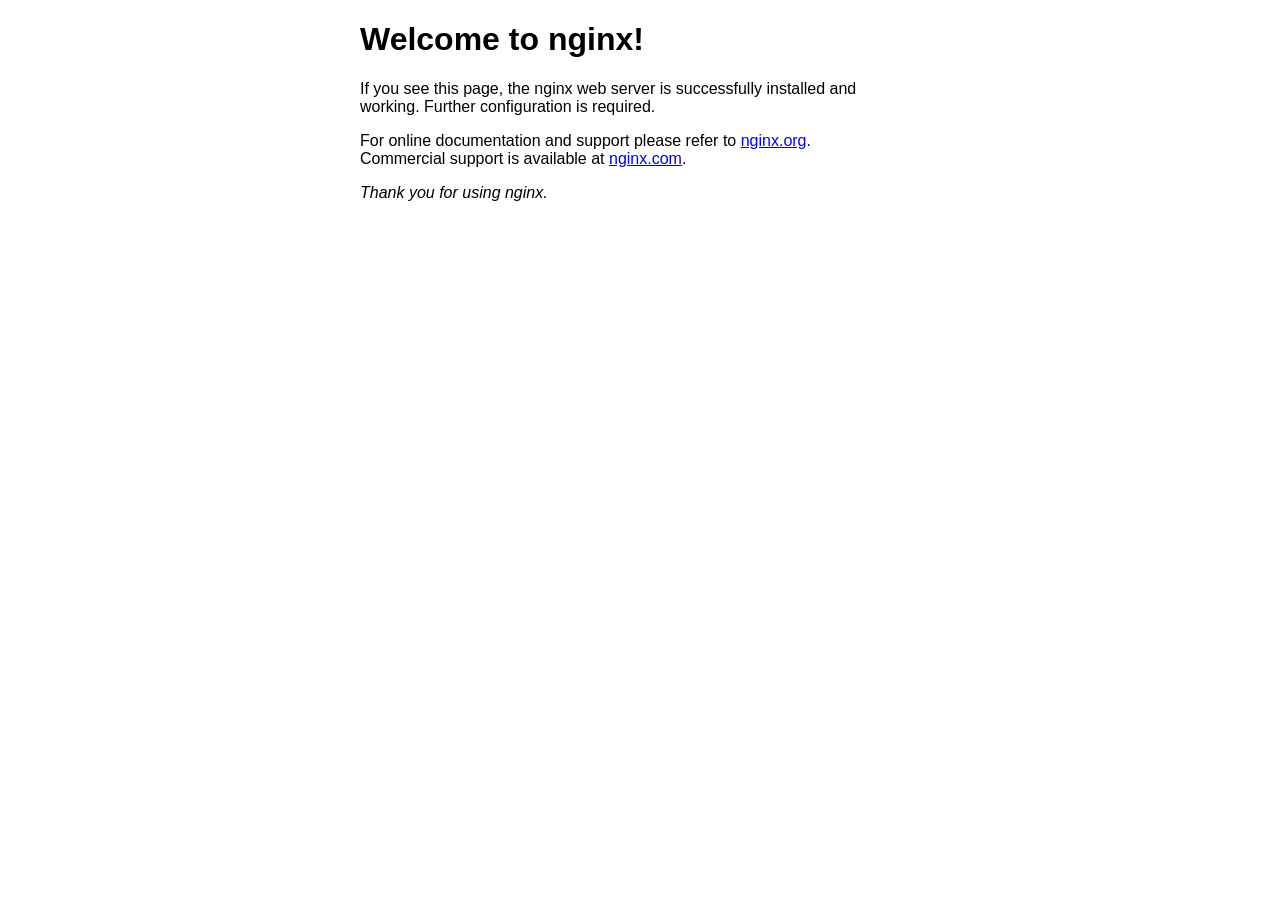
<file: ascii/results/index.html>
<!DOCTYPE html>
<html>
<head>
<title>Welcome to nginx!</title>
<style>
html { color-scheme: light dark; }
body { width: 35em; margin: 0 auto;
font-family: Tahoma, Verdana, Arial, sans-serif; }
</style>
</head>
<body>
<h1>Welcome to nginx!</h1>
<p>If you see this page, the nginx web server is successfully installed and
working. Further configuration is required.</p>

<p>For online documentation and support please refer to
<a href="http://nginx.org/">nginx.org</a>.<br/>
Commercial support is available at
<a href="http://nginx.com/">nginx.com</a>.</p>

<p><em>Thank you for using nginx.</em></p>
</body>
</html>
</file>
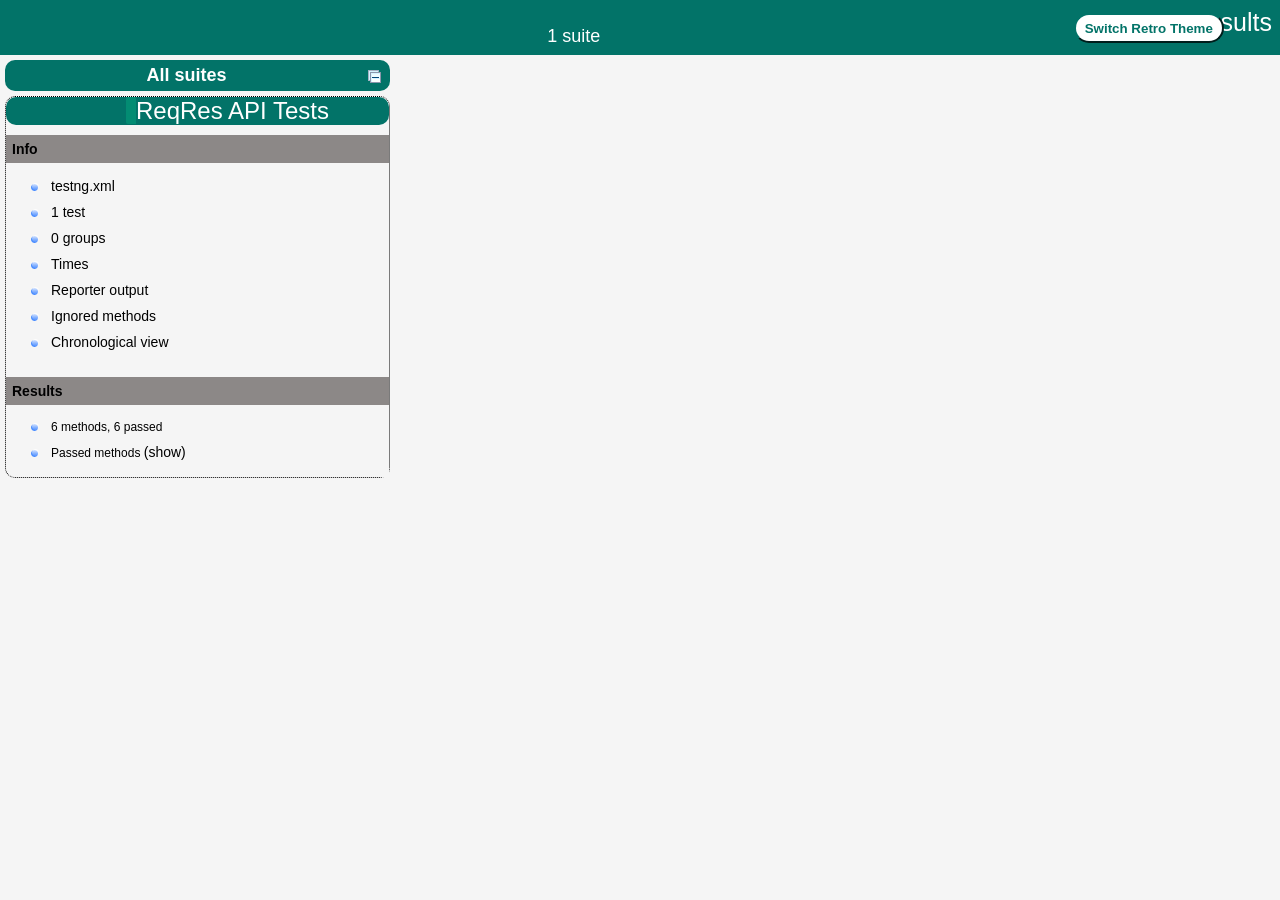
<file: ci_cd/volumes/master/jobs/Docker_Java_Jenkinsfile/builds/4/htmlreports/API_20Test_20Report/index.html>
<!DOCTYPE html>

<html>
  <head>
  <meta charset='utf-8'>
  <title>TestNG reports</title>

    <link type="text/css" href="testng-reports1.css" rel="stylesheet" id="ultra" />
    <link type="text/css" href="testng-reports.css" rel="stylesheet" id="retro" disabled="false"/>
    <script type="text/javascript" src="jquery-3.6.0.min.js"></script>
    <script type="text/javascript" src="testng-reports.js"></script>
    <script type="text/javascript" src="https://www.google.com/jsapi"></script>
    <script type='text/javascript'>
      google.load('visualization', '1', {packages:['table']});
      google.setOnLoadCallback(drawTable);
      var suiteTableInitFunctions = new Array();
      var suiteTableData = new Array();
    </script>
    <!--
      <script type="text/javascript" src="jquery-ui/js/jquery-ui-1.8.16.custom.min.js"></script>
     -->
  </head>

  <body>    <div class="top-banner-root">
      <span class="top-banner-title-font">Test results</span>
      <button id="button" class="button">Switch Retro Theme</button> <!-- button -->
      <br/>
      <span class="top-banner-font-1">1 suite</span>
    </div> <!-- top-banner-root -->
    <div class="navigator-root">
      <div class="navigator-suite-header">
        <span>All suites</span>
        <a href="#" title="Collapse/expand all the suites" class="collapse-all-link">
          <img src="collapseall.gif" class="collapse-all-icon">
          </img> <!-- collapse-all-icon -->
        </a> <!-- collapse-all-link -->
      </div> <!-- navigator-suite-header -->
      <div class="suite">
        <div class="rounded-window">
          <div class="suite-header light-rounded-window-top">
            <a href="#" panel-name="suite-ReqRes_API_Tests" class="navigator-link">
              <span class="suite-name border-passed">ReqRes API Tests</span>
            </a> <!-- navigator-link -->
          </div> <!-- suite-header light-rounded-window-top -->
          <div class="navigator-suite-content">
            <div class="suite-section-title">
              <span>Info</span>
            </div> <!-- suite-section-title -->
            <div class="suite-section-content">
              <ul>
                <li>
                  <a href="#" panel-name="test-xml-ReqRes_API_Tests" class="navigator-link ">
                    <span>testng.xml</span>
                  </a> <!-- navigator-link  -->
                </li>
                <li>
                  <a href="#" panel-name="testlist-ReqRes_API_Tests" class="navigator-link ">
                    <span class="test-stats">1 test</span>
                  </a> <!-- navigator-link  -->
                </li>
                <li>
                  <a href="#" panel-name="group-ReqRes_API_Tests" class="navigator-link ">
                    <span>0 groups</span>
                  </a> <!-- navigator-link  -->
                </li>
                <li>
                  <a href="#" panel-name="times-ReqRes_API_Tests" class="navigator-link ">
                    <span>Times</span>
                  </a> <!-- navigator-link  -->
                </li>
                <li>
                  <a href="#" panel-name="reporter-ReqRes_API_Tests" class="navigator-link ">
                    <span>Reporter output</span>
                  </a> <!-- navigator-link  -->
                </li>
                <li>
                  <a href="#" panel-name="ignored-methods-ReqRes_API_Tests" class="navigator-link ">
                    <span>Ignored methods</span>
                  </a> <!-- navigator-link  -->
                </li>
                <li>
                  <a href="#" panel-name="chronological-ReqRes_API_Tests" class="navigator-link ">
                    <span>Chronological view</span>
                  </a> <!-- navigator-link  -->
                </li>
              </ul>
            </div> <!-- suite-section-content -->
            <div class="result-section">
              <div class="suite-section-title">
                <span>Results</span>
              </div> <!-- suite-section-title -->
              <div class="suite-section-content">
                <ul>
                  <li>
                    <span class="method-stats">6 methods,   6 passed</span>
                  </li>
                  <li>
                    <span class="method-list-title passed">Passed methods</span>
                    <span class="show-or-hide-methods passed">
                      <a href="#" panel-name="suite-ReqRes_API_Tests" class="hide-methods passed suite-ReqRes_API_Tests"> (hide)</a> <!-- hide-methods passed suite-ReqRes_API_Tests -->
                      <a href="#" panel-name="suite-ReqRes_API_Tests" class="show-methods passed suite-ReqRes_API_Tests"> (show)</a> <!-- show-methods passed suite-ReqRes_API_Tests -->
                    </span>
                    <div class="method-list-content passed suite-ReqRes_API_Tests">
                      <span>
                        <img src="passed.png" width="3%"/>
                        <a href="#" panel-name="suite-ReqRes_API_Tests" title="org.yehorychev.ReqResApiTests" class="method navigator-link" hash-for-method="createUser_shouldReturn201AndId">createUser_shouldReturn201AndId</a> <!-- method navigator-link -->
                      </span>
                      <br/>
                      <span>
                        <img src="passed.png" width="3%"/>
                        <a href="#" panel-name="suite-ReqRes_API_Tests" title="org.yehorychev.ReqResApiTests" class="method navigator-link" hash-for-method="deleteUser_shouldReturn204">deleteUser_shouldReturn204</a> <!-- method navigator-link -->
                      </span>
                      <br/>
                      <span>
                        <img src="passed.png" width="3%"/>
                        <a href="#" panel-name="suite-ReqRes_API_Tests" title="org.yehorychev.ReqResApiTests" class="method navigator-link" hash-for-method="getSingleUser_shouldContainExpectedEmail">getSingleUser_shouldContainExpectedEmail</a> <!-- method navigator-link -->
                      </span>
                      <br/>
                      <span>
                        <img src="passed.png" width="3%"/>
                        <a href="#" panel-name="suite-ReqRes_API_Tests" title="org.yehorychev.ReqResApiTests" class="method navigator-link" hash-for-method="listUsers_shouldReturnPage2With200">listUsers_shouldReturnPage2With200</a> <!-- method navigator-link -->
                      </span>
                      <br/>
                      <span>
                        <img src="passed.png" width="3%"/>
                        <a href="#" panel-name="suite-ReqRes_API_Tests" title="org.yehorychev.ReqResApiTests" class="method navigator-link" hash-for-method="registerUser_shouldReturnToken">registerUser_shouldReturnToken</a> <!-- method navigator-link -->
                      </span>
                      <br/>
                      <span>
                        <img src="passed.png" width="3%"/>
                        <a href="#" panel-name="suite-ReqRes_API_Tests" title="org.yehorychev.ReqResApiTests" class="method navigator-link" hash-for-method="updateUser_put_shouldUpdateJob">updateUser_put_shouldUpdateJob</a> <!-- method navigator-link -->
                      </span>
                      <br/>
                    </div> <!-- method-list-content passed suite-ReqRes_API_Tests -->
                  </li>
                </ul>
              </div> <!-- suite-section-content -->
            </div> <!-- result-section -->
          </div> <!-- navigator-suite-content -->
        </div> <!-- rounded-window -->
      </div> <!-- suite -->
    </div> <!-- navigator-root -->
    <div class="wrapper">
      <div class="main-panel-root">
        <div panel-name="suite-ReqRes_API_Tests" class="panel ReqRes_API_Tests">
          <div class="suite-ReqRes_API_Tests-class-passed">
            <div class="main-panel-header rounded-window-top">
              <img src="passed.png"/>
              <span class="class-name">org.yehorychev.ReqResApiTests</span>
            </div> <!-- main-panel-header rounded-window-top -->
            <div class="main-panel-content rounded-window-bottom">
              <div class="method">
                <div class="method-content">
                  <a name="createUser_shouldReturn201AndId">
                  </a> <!-- createUser_shouldReturn201AndId -->
                  <span class="method-name">createUser_shouldReturn201AndId</span>
                </div> <!-- method-content -->
              </div> <!-- method -->
              <div class="method">
                <div class="method-content">
                  <a name="deleteUser_shouldReturn204">
                  </a> <!-- deleteUser_shouldReturn204 -->
                  <span class="method-name">deleteUser_shouldReturn204</span>
                </div> <!-- method-content -->
              </div> <!-- method -->
              <div class="method">
                <div class="method-content">
                  <a name="getSingleUser_shouldContainExpectedEmail">
                  </a> <!-- getSingleUser_shouldContainExpectedEmail -->
                  <span class="method-name">getSingleUser_shouldContainExpectedEmail</span>
                </div> <!-- method-content -->
              </div> <!-- method -->
              <div class="method">
                <div class="method-content">
                  <a name="listUsers_shouldReturnPage2With200">
                  </a> <!-- listUsers_shouldReturnPage2With200 -->
                  <span class="method-name">listUsers_shouldReturnPage2With200</span>
                </div> <!-- method-content -->
              </div> <!-- method -->
              <div class="method">
                <div class="method-content">
                  <a name="registerUser_shouldReturnToken">
                  </a> <!-- registerUser_shouldReturnToken -->
                  <span class="method-name">registerUser_shouldReturnToken</span>
                </div> <!-- method-content -->
              </div> <!-- method -->
              <div class="method">
                <div class="method-content">
                  <a name="updateUser_put_shouldUpdateJob">
                  </a> <!-- updateUser_put_shouldUpdateJob -->
                  <span class="method-name">updateUser_put_shouldUpdateJob</span>
                </div> <!-- method-content -->
              </div> <!-- method -->
            </div> <!-- main-panel-content rounded-window-bottom -->
          </div> <!-- suite-ReqRes_API_Tests-class-passed -->
        </div> <!-- panel ReqRes_API_Tests -->
        <div panel-name="test-xml-ReqRes_API_Tests" class="panel">
          <div class="main-panel-header rounded-window-top">
            <span class="header-content">/Users/yehor/IdeaProjects/docker_project_coffee/ci_cd/volumes/node/workspace/Docker_Java_Jenkinsfile/testng.xml</span>
          </div> <!-- main-panel-header rounded-window-top -->
          <div class="main-panel-content rounded-window-bottom">
            <pre>
&lt;?xml version=&quot;1.0&quot; encoding=&quot;UTF-8&quot;?&gt;
&lt;!DOCTYPE suite SYSTEM &quot;https://testng.org/testng-1.0.dtd&quot;&gt;
&lt;suite name=&quot;ReqRes API Tests&quot; guice-stage=&quot;DEVELOPMENT&quot; verbose=&quot;0&quot;&gt;
  &lt;test thread-count=&quot;5&quot; name=&quot;ReqRes API Tests&quot; verbose=&quot;0&quot;&gt;
    &lt;packages&gt;
      &lt;package name=&quot;org.yehorychev&quot;/&gt;
    &lt;/packages&gt;
    &lt;classes&gt;
      &lt;class name=&quot;org.yehorychev.ReqResApiTests&quot;/&gt;
      &lt;class name=&quot;org.yehorychev.BaseTest&quot;/&gt;
    &lt;/classes&gt;
  &lt;/test&gt; &lt;!-- ReqRes API Tests --&gt;
&lt;/suite&gt; &lt;!-- ReqRes API Tests --&gt;
            </pre>
          </div> <!-- main-panel-content rounded-window-bottom -->
        </div> <!-- panel -->
        <div panel-name="testlist-ReqRes_API_Tests" class="panel">
          <div class="main-panel-header rounded-window-top">
            <span class="header-content">Tests for ReqRes API Tests</span>
          </div> <!-- main-panel-header rounded-window-top -->
          <div class="main-panel-content rounded-window-bottom">
            <ul>
              <li>
                <span class="test-name">ReqRes API Tests (2 classes)</span>
              </li>
            </ul>
          </div> <!-- main-panel-content rounded-window-bottom -->
        </div> <!-- panel -->
        <div panel-name="group-ReqRes_API_Tests" class="panel">
          <div class="main-panel-header rounded-window-top">
            <span class="header-content">Groups for ReqRes API Tests</span>
          </div> <!-- main-panel-header rounded-window-top -->
          <div class="main-panel-content rounded-window-bottom">
          </div> <!-- main-panel-content rounded-window-bottom -->
        </div> <!-- panel -->
        <div panel-name="times-ReqRes_API_Tests" class="panel">
          <div class="main-panel-header rounded-window-top">
            <span class="header-content">Times for ReqRes API Tests</span>
          </div> <!-- main-panel-header rounded-window-top -->
          <div class="main-panel-content rounded-window-bottom">
            <div class="times-div">
              <script type="text/javascript">
suiteTableInitFunctions.push('tableData_ReqRes_API_Tests');
function tableData_ReqRes_API_Tests() {
var data = new google.visualization.DataTable();
data.addColumn('number', 'Number');
data.addColumn('string', 'Method');
data.addColumn('string', 'Class');
data.addColumn('number', 'Time (ms)');
data.addRows(6);
data.setCell(0, 0, 0)
data.setCell(0, 1, 'createUser_shouldReturn201AndId')
data.setCell(0, 2, 'org.yehorychev.ReqResApiTests')
data.setCell(0, 3, 1157);
data.setCell(1, 0, 1)
data.setCell(1, 1, 'updateUser_put_shouldUpdateJob')
data.setCell(1, 2, 'org.yehorychev.ReqResApiTests')
data.setCell(1, 3, 561);
data.setCell(2, 0, 2)
data.setCell(2, 1, 'registerUser_shouldReturnToken')
data.setCell(2, 2, 'org.yehorychev.ReqResApiTests')
data.setCell(2, 3, 302);
data.setCell(3, 0, 3)
data.setCell(3, 1, 'deleteUser_shouldReturn204')
data.setCell(3, 2, 'org.yehorychev.ReqResApiTests')
data.setCell(3, 3, 291);
data.setCell(4, 0, 4)
data.setCell(4, 1, 'listUsers_shouldReturnPage2With200')
data.setCell(4, 2, 'org.yehorychev.ReqResApiTests')
data.setCell(4, 3, 207);
data.setCell(5, 0, 5)
data.setCell(5, 1, 'getSingleUser_shouldContainExpectedEmail')
data.setCell(5, 2, 'org.yehorychev.ReqResApiTests')
data.setCell(5, 3, 169);
window.suiteTableData['ReqRes_API_Tests']= { tableData: data, tableDiv: 'times-div-ReqRes_API_Tests'}
return data;
}
              </script>
              <span class="suite-total-time">Total running time: 2 seconds</span>
              <div id="times-div-ReqRes_API_Tests">
              </div> <!-- times-div-ReqRes_API_Tests -->
            </div> <!-- times-div -->
          </div> <!-- main-panel-content rounded-window-bottom -->
        </div> <!-- panel -->
        <div panel-name="reporter-ReqRes_API_Tests" class="panel">
          <div class="main-panel-header rounded-window-top">
            <span class="header-content">Reporter output for ReqRes API Tests</span>
          </div> <!-- main-panel-header rounded-window-top -->
          <div class="main-panel-content rounded-window-bottom">
          </div> <!-- main-panel-content rounded-window-bottom -->
        </div> <!-- panel -->
        <div panel-name="ignored-methods-ReqRes_API_Tests" class="panel">
          <div class="main-panel-header rounded-window-top">
            <span class="header-content">0 ignored methods</span>
          </div> <!-- main-panel-header rounded-window-top -->
          <div class="main-panel-content rounded-window-bottom">
          </div> <!-- main-panel-content rounded-window-bottom -->
        </div> <!-- panel -->
        <div panel-name="chronological-ReqRes_API_Tests" class="panel">
          <div class="main-panel-header rounded-window-top">
            <span class="header-content">Methods in chronological order</span>
          </div> <!-- main-panel-header rounded-window-top -->
          <div class="main-panel-content rounded-window-bottom">
            <div class="chronological-class">
              <div class="chronological-class-name">org.yehorychev.ReqResApiTests</div> <!-- chronological-class-name -->
              <div class="configuration-class before">
                <span class="method-name">setup</span>
                <span class="method-start">0 ms</span>
              </div> <!-- configuration-class before -->
              <div class="test-method">
                <span class="method-name">createUser_shouldReturn201AndId</span>
                <span class="method-start">211 ms</span>
              </div> <!-- test-method -->
              <div class="test-method">
                <span class="method-name">deleteUser_shouldReturn204</span>
                <span class="method-start">1369 ms</span>
              </div> <!-- test-method -->
              <div class="test-method">
                <span class="method-name">getSingleUser_shouldContainExpectedEmail</span>
                <span class="method-start">1662 ms</span>
              </div> <!-- test-method -->
              <div class="test-method">
                <span class="method-name">listUsers_shouldReturnPage2With200</span>
                <span class="method-start">1832 ms</span>
              </div> <!-- test-method -->
              <div class="test-method">
                <span class="method-name">registerUser_shouldReturnToken</span>
                <span class="method-start">2040 ms</span>
              </div> <!-- test-method -->
              <div class="test-method">
                <span class="method-name">updateUser_put_shouldUpdateJob</span>
                <span class="method-start">2343 ms</span>
              </div> <!-- test-method -->
          </div> <!-- main-panel-content rounded-window-bottom -->
        </div> <!-- panel -->
      </div> <!-- main-panel-root -->
    </div> <!-- wrapper -->
  </body>
<script type="text/javascript" src="testng-reports2.js"></script>
</html>
</file>
<file: ci_cd/volumes/master/jobs/Docker_Java_Jenkinsfile/builds/4/htmlreports/API_20Test_20Report/testng-reports1.css>
body {
    background-color: whitesmoke;
    margin: 0 0 5px 5px;
}
ul {
     margin-top: 10px;
     margin-left:-10px;
}
 li {
     font-family: "Helvetica Neue", Helvetica, Arial, sans-serif;
     padding:5px 5px;
 }
 a {
     text-decoration: none;
     color: black;
     font-size: 14px;
 }

 a:hover {
    color:black ;
    text-decoration: underline;
 }

 .navigator-selected {
     /* #ffa500; Mouse hover color after click Orange.*/
     background:#027368
 }

 .wrapper {
     position: absolute;
     top: 60px;
     bottom: 0;
     left: 400px;
     right: 0;
     margin-right:9px;
     overflow: auto;/*imortant*/
 }

 .navigator-root {
     position: absolute;
     top: 60px;
     bottom: 0;
     left: 0;
     width: 400px;
     overflow-y: auto;/*important*/
 }

 .suite {
     margin: -5px 10px 10px 5px;
     background-color: whitesmoke ;/*Colour of the left bside box*/
 }

 .suite-name {
     font-size: 24px;
     font-family: "Helvetica Neue", Helvetica, Arial, sans-serif;/*All TEST SUITE*/
     color: white;
 }

 .main-panel-header {
     padding: 5px;
     background-color: #027368; /*afeeee*/;
     font-family: "Helvetica Neue", Helvetica, Arial, sans-serif;
     color:white;
     font-size: 18px;
 }

 .main-panel-content {
     padding: 5px;
     margin-bottom: 10px;
     background-color: #CCD0D1; /*d0ffff*/; /*Belongs to backGround of rightSide boxes*/
 }

 .rounded-window {
     border-style: dotted;
     border-width: 1px;/*Border of left Side box*/
     background-color: whitesmoke;
     border-radius: 10px;
 }

 .rounded-window-top {
     border-top-right-radius: 10px 10px;
     border-top-left-radius: 10px 10px;
     border-style: solid;
     border-width: 1px;
     overflow: auto;/*Top of RightSide box*/
 }

 .light-rounded-window-top {
     background-color: #027368;
     padding-left:120px;
     border-radius: 10px;

 }

 .rounded-window-bottom {
     border-bottom-right-radius: 10px 10px;
     border-bottom-left-radius: 10px 10px;
     overflow: auto;/*Bottom of rightSide box*/
 }

 .method-name {
     font-size: 14px;
     font-family: "Helvetica Neue", Helvetica, Arial, sans-serif;
     font-weight: bold;
 }

 .method-content {
     border-style: solid;
     border-width: 0 0 1px 0;
     margin-bottom: 10px;
     padding-bottom: 5px;
     width: 100%;
 }

 .parameters {
     font-size: 14px;
     font-family: "Helvetica Neue", Helvetica, Arial, sans-serif;
 }

 .stack-trace {
     white-space: pre;
     font-family: "Helvetica Neue", Helvetica, Arial, sans-serif;
     font-size: 12px;
     font-weight: bold;
     margin-top: 0;
     margin-left: 20px; /*Error Stack Trace Message*/
 }

 .testng-xml {
    font-family: "Helvetica Neue", Helvetica, Arial, sans-serif;
 }

 .method-list-content {
     margin-left: 10px;
 }

 .navigator-suite-content {
     margin-left: 10px;
     font: 12px 'Lucida Grande';
 }

 .suite-section-title {
     font-family: "Helvetica Neue", Helvetica, Arial, sans-serif;
     font-size: 14px;
     font-weight:bold;
     background-color: #8C8887;
     margin-left: -10px;
     margin-top:10px;
     padding:6px;
 }

 .suite-section-content {
     list-style-image: url(bullet_point.png);
     background-color: whitesmoke;
     font-family: "Helvetica Neue", Helvetica, Arial, sans-serif;
     overflow: hidden;
 }

 .top-banner-root {
     position: absolute;
     top: 0;
     height: 45px;
     left: 0;
     right: 0;
     padding: 5px;
     margin: 0 0 5px 0;
     background-color: #027368;
     font-family: "Helvetica Neue", Helvetica, Arial, sans-serif;
     font-size: 18px;
     color: #fff;
     text-align: center;/*Belongs to the Top of Report*//*Status: - Completed*/
 }

 .top-banner-title-font {
     font-size: 25px;
     font-family: "Helvetica Neue", Helvetica, Arial, sans-serif;
     padding: 3px;
     float: right;
 }

 .test-name {
     font-family: "Helvetica Neue", Helvetica, Arial, sans-serif;
     font-size: 16px;
 }

 .suite-icon {
     padding: 5px;
     float: right;
     height: 20px;
 }

 .test-group {
     font: 20px 'Lucida Grande';
     margin: 5px 5px 10px 5px;
     border-width: 0 0 1px 0;
     border-style: solid;
     padding: 5px;
 }

 .test-group-name {
     font-weight: bold;
 }

 .method-in-group {
     font-size: 16px;
     margin-left: 80px;
 }

 table.google-visualization-table-table {
     width: 100%;
 }

 .reporter-method-name {
     font-size: 14px;
     font-family: "Helvetica Neue", Helvetica, Arial, sans-serif;
 }

 .reporter-method-output-div {
     padding: 5px;
     margin: 0 0 5px 20px;
     font-size: 12px;
     font-family: "Helvetica Neue", Helvetica, Arial, sans-serif;
     border-width: 0 0 0 1px;
     border-style: solid;
 }

 .ignored-class-div {
     font-size: 14px;
     font-family: "Helvetica Neue", Helvetica, Arial, sans-serif;
 }

 .ignored-methods-div {
     padding: 5px;
     margin: 0 0 5px 20px;
     font-size: 12px;
     font-family: "Helvetica Neue", Helvetica, Arial, sans-serif;
     border-width: 0 0 0 1px;
     border-style: solid;
 }

 .border-failed {
    border-radius:2px;
     border-style: solid;
     border-width: 0 0 0 10px;
     border-color: #F20505;
 }

 .border-skipped {
     border-radius:2px;
     border-style: solid;
     border-width: 0 0 0 10px;
     border-color: #F2BE22;
 }

 .border-passed {
     border-radius:2px;
     border-style: solid;
     border-width: 0 0 0 10px;
     border-color: #038C73;
 }

 .times-div {
     text-align: center;
     padding: 5px;
 }

 .suite-total-time {
     font: 16px 'Lucida Grande';
 }

 .configuration-suite {
     margin-left: 20px;
 }

 .configuration-test {
     margin-left: 40px;
 }

 .configuration-class {
     margin-left: 60px;
 }

 .configuration-method {
     margin-left: 80px;
 }

 .test-method {
     margin-left: 100px;
 }

 .chronological-class {
     background-color: #CCD0D1;
     border-width: 0 0 1px 1px;/*Chronological*/
 }

 .method-start {
     float: right;
 }

 .chronological-class-name {
     padding: 0 0 0 5px;
     margin-top:5px;
     font-family: "Helvetica Neue", Helvetica, Arial, sans-serif;
     color: #008;
 }

 .after, .before, .test-method {
     font-family: "Helvetica Neue", Helvetica, Arial, sans-serif;
     font-size: 14px;
     margin-top:5px;
 }

 .navigator-suite-header {
     font-size: 18px;
     margin: 0px 10px 10px 5px;
     padding: 5px;
     border-radius: 10px;
     background-color: #027368;
     color: white;
     font-weight:bold;
     font-family: "Helvetica Neue", Helvetica, Arial, sans-serif;
     text-align: center; /*All Suites on top of left box*//*Status: -Completed*/
 }

 .collapse-all-icon {
     padding: 3px;
     float: right;
 }
 .button{
    position: absolute;
    margin-left:500px;
    margin-top:8px;
    background-color: white;
    color:#027368;
    font-family: "Helvetica Neue", Helvetica, Arial, sans-serif;
    font-weight:bold;
    border-color:#027368;
    border-radius:25px;
    cursor: pointer;
    height:30px;
    width:150px;
    outline: none;
}
/*Author: - Akhil Gullapalli*/
</file>
<file: ci_cd/volumes/master/jobs/Docker_Java_Jenkinsfile/builds/4/htmlreports/API_20Test_20Report/testng-reports.css>
body {
    margin: 0 0 5px 5px;
}

ul {
    margin: 0;
}

li {
    list-style-type: none;
}

a {
    text-decoration: none;
}

a:hover {
    text-decoration: underline;
}

.navigator-selected {
    background: #ffa500;
}

.wrapper {
    position: absolute;
    top: 60px;
    bottom: 0;
    left: 400px;
    right: 0;
    overflow: auto;
}

.navigator-root {
    position: absolute;
    top: 60px;
    bottom: 0;
    left: 0;
    width: 400px;
    overflow-y: auto;
}

.suite {
    margin: 0 10px 10px 0;
    background-color: #fff8dc;
}

.suite-name {
    padding-left: 10px;
    font-size: 25px;
    font-family: Times, sans-serif;
}

.main-panel-header {
    padding: 5px;
    background-color: #9FB4D9; /*afeeee*/;
    font-family: monospace;
    font-size: 18px;
}

.main-panel-content {
    padding: 5px;
    margin-bottom: 10px;
    background-color: #DEE8FC; /*d0ffff*/;
}

.rounded-window {
    border-radius: 10px;
    border-style: solid;
    border-width: 1px;
}

.rounded-window-top {
    border-top-right-radius: 10px 10px;
    border-top-left-radius: 10px 10px;
    border-style: solid;
    border-width: 1px;
    overflow: auto;
}

.light-rounded-window-top {
    border-top-right-radius: 10px 10px;
    border-top-left-radius: 10px 10px;
}

.rounded-window-bottom {
    border-style: solid;
    border-width: 0 1px 1px 1px;
    border-bottom-right-radius: 10px 10px;
    border-bottom-left-radius: 10px 10px;
    overflow: auto;
}

.method-name {
    font-size: 12px;
    font-family: monospace;
}

.method-content {
    border-style: solid;
    border-width: 0 0 1px 0;
    margin-bottom: 10px;
    padding-bottom: 5px;
    width: 80%;
}

.parameters {
    font-size: 14px;
    font-family: monospace;
}

.stack-trace {
    white-space: pre;
    font-family: monospace;
    font-size: 12px;
    font-weight: bold;
    margin-top: 0;
    margin-left: 20px;
}

.testng-xml {
    font-family: monospace;
}

.method-list-content {
    margin-left: 10px;
}

.navigator-suite-content {
    margin-left: 10px;
    font: 12px 'Lucida Grande';
}

.suite-section-title {
    margin-top: 10px;
    width: 80%;
    border-style: solid;
    border-width: 1px 0 0 0;
    font-family: Times, sans-serif;
    font-size: 18px;
    font-weight: bold;
}

.suite-section-content {
    list-style-image: url(bullet_point.png);
}

.top-banner-root {
    position: absolute;
    top: 0;
    height: 45px;
    left: 0;
    right: 0;
    padding: 5px;
    margin: 0 0 5px 0;
    background-color: #0066ff;
    font-family: Times, sans-serif;
    color: #fff;
    text-align: center;
}
.button{
    position: absolute;
    margin-left:500px;
    margin-top:8px;
    background-color: white;
    color:#0066ff;
    font-family: "Helvetica Neue", Helvetica, Arial, sans-serif;
    font-weight:bold;
    border-color:#0066ff ;
    border-radius:25px;
    cursor: pointer;
    height:30px;
    width:150px;
    outline:none;

}

.top-banner-title-font {
    font-size: 25px;
}

.test-name {
    font-family: 'Lucida Grande', sans-serif;
    font-size: 16px;
}

.suite-icon {
    padding: 5px;
    float: right;
    height: 20px;
}

.test-group {
    font: 20px 'Lucida Grande';
    margin: 5px 5px 10px 5px;
    border-width: 0 0 1px 0;
    border-style: solid;
    padding: 5px;
}

.test-group-name {
    font-weight: bold;
}

.method-in-group {
    font-size: 16px;
    margin-left: 80px;
}

table.google-visualization-table-table {
    width: 100%;
}

.reporter-method-name {
    font-size: 14px;
    font-family: monospace;
}

.reporter-method-output-div {
    padding: 5px;
    margin: 0 0 5px 20px;
    font-size: 12px;
    font-family: monospace;
    border-width: 0 0 0 1px;
    border-style: solid;
}

.ignored-class-div {
    font-size: 14px;
    font-family: monospace;
}

.ignored-methods-div {
    padding: 5px;
    margin: 0 0 5px 20px;
    font-size: 12px;
    font-family: monospace;
    border-width: 0 0 0 1px;
    border-style: solid;
}

.border-failed {
    border-top-left-radius: 10px 10px;
    border-bottom-left-radius: 10px 10px;
    border-style: solid;
    border-width: 0 0 0 10px;
    border-color: #f00;
}

.border-skipped {
    border-top-left-radius: 10px 10px;
    border-bottom-left-radius: 10px 10px;
    border-style: solid;
    border-width: 0 0 0 10px;
    border-color: #edc600;
}

.border-passed {
    border-top-left-radius: 10px 10px;
    border-bottom-left-radius: 10px 10px;
    border-style: solid;
    border-width: 0 0 0 10px;
    border-color: #19f52d;
}

.times-div {
    text-align: center;
    padding: 5px;
}

.suite-total-time {
    font: 16px 'Lucida Grande';
}

.configuration-suite {
    margin-left: 20px;
}

.configuration-test {
    margin-left: 40px;
}

.configuration-class {
    margin-left: 60px;
}

.configuration-method {
    margin-left: 80px;
}

.test-method {
    margin-left: 100px;
}

.chronological-class {
    background-color: skyblue;
    border-style: solid;
    border-width: 0 0 1px 1px;
}

.method-start {
    float: right;
}

.chronological-class-name {
    padding: 0 0 0 5px;
    color: #008;
}

.after, .before, .test-method {
    font-family: monospace;
    font-size: 14px;
}

.navigator-suite-header {
    font-size: 22px;
    margin: 0 10px 5px 0;
    background-color: #deb887;
    text-align: center;
}

.collapse-all-icon {
    padding: 5px;
    float: right;
}
/*retro Theme*/
</file>
